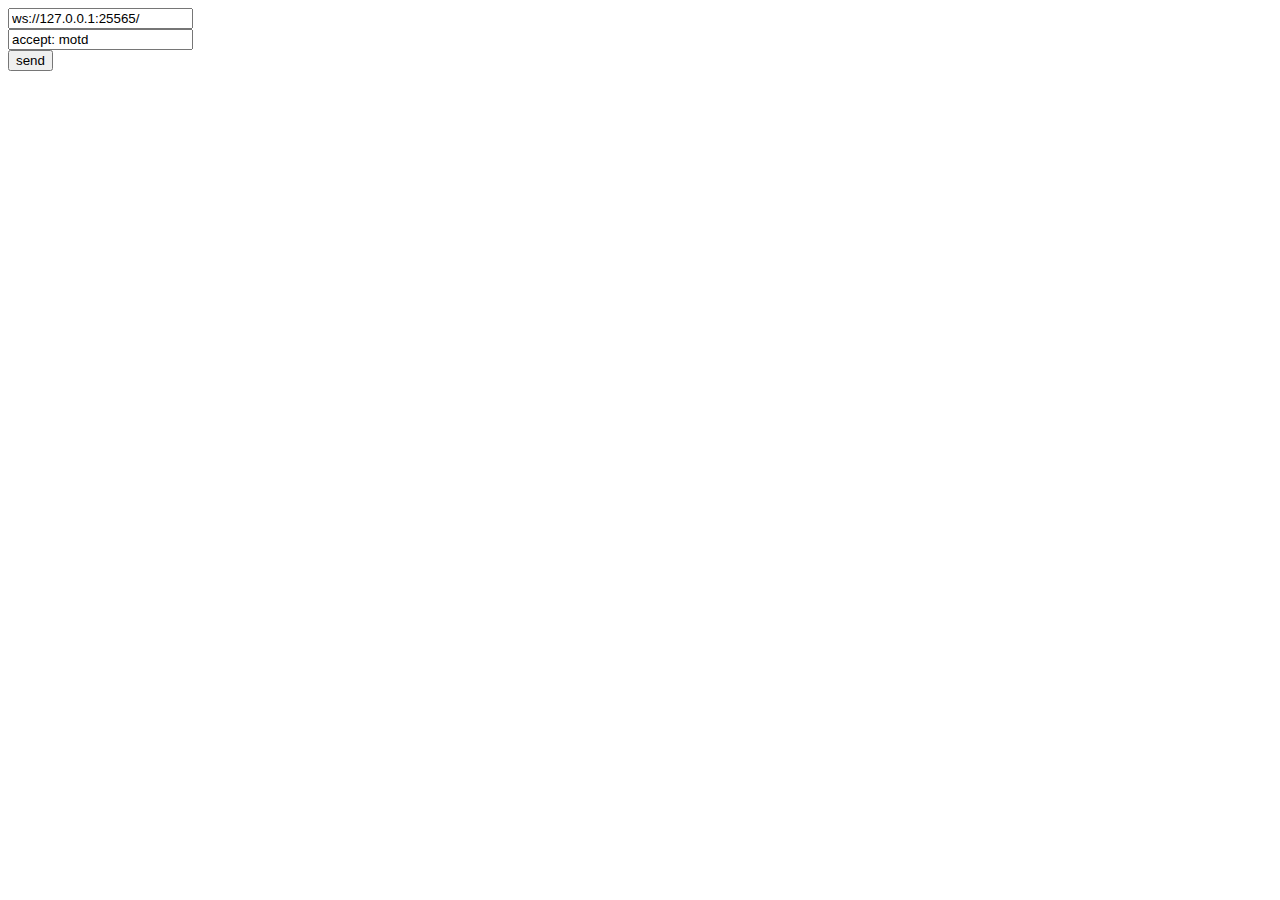
<file: games/eaglercraft/javascript/queryTest.html>
<html>
<head>
<title>query test</title>
<script type="text/javascript">
window.addEventListener("load", () => {
	const output = document.getElementById("out");
	document.getElementById("testButton").addEventListener("click", () => {
		const ws = new WebSocket(document.getElementById("uriField").value);
		ws.onopen = (e) => {
			output.innerText = "please wait";
			ws.send(document.getElementById("acceptField").value);
		};
		ws.onmessage = (e) => {
			try {
				output.innerText += JSON.stringify(JSON.parse(e.data), null, 4);
			}catch(ee) {
				output.innerText += e.data;
			}
		};
		ws.onclose = (e) => {
			output.innerText = output.innerText + "\n\nSocket Closed.";
		};
	});
});
</script>
</head>
<body style="font-family:sans-serif;">
<input type="text" id="uriField" value="ws://127.0.0.1:25565/" /><br />
<input type="text" id="acceptField" value="accept: motd" /><br />
<button id="testButton">send</button>
<pre id="out" style="font-family:sans-serif;"></pre>
</body>
</html>
</file>
